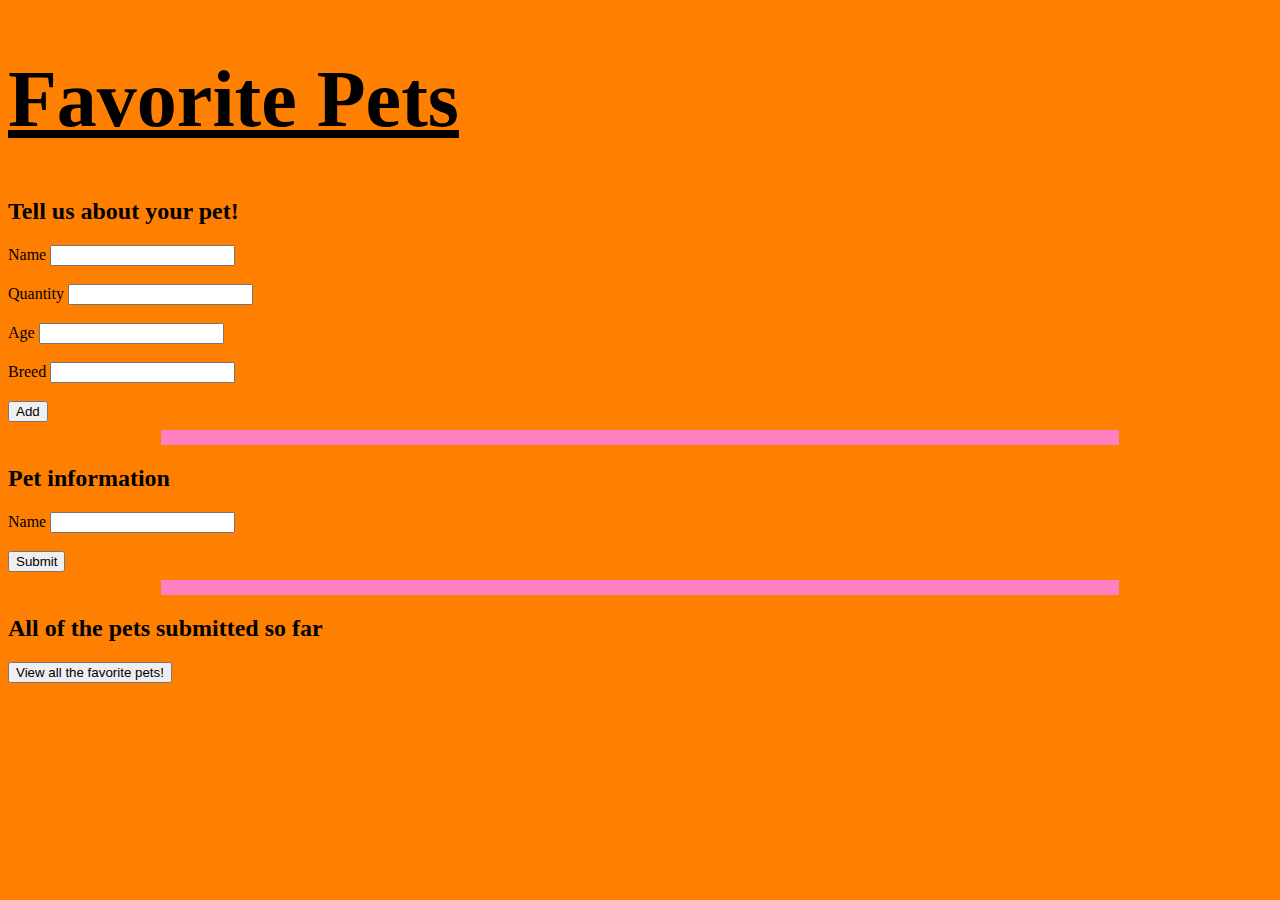
<file: src/main/java/html/index.html>
<!DOCTYPE html>
<html lang="en">
  <head>
    <meta charset="utf-8">
    <meta name="viewport" content="width=device-width, initial-scale=1.0">
    <meta name="description" content="Home">
    <title>Favorite Pets mini project</title>
    <link rel="stylesheet" href="main.css">
  </head>
  <body>
    <div class="main">
      <div class="header">
        <h1><u><strong>Favorite Pets</strong></u></h1>
      </div>
      <div class="formAdd">
        <h2 id="title1">Tell us about your pet!</h2>
        <form action="http://localhost:8080/rxs" method="POST">

          <label for="id" id="id" value="Id">Name</label>
          <input type="number" id="id">
          <br>
          <br>
          <label for="name" id="name" value="Name">Quantity</label>
          <input type="text" id="name">
          <br>
          <br>
          <label for="age" id="age" value="Age">Age</label>
          <input type="number" id="age">
          <br>
          <br>
          <label for="breed" id="breed" value="Breed">Breed</label>
          <input type="text" id="breed">
          <br>
          <br>
          <button type="submit" id="add">Add</button>
        </form>
      </div>
      <hr class="hr">
      <div class="formGetDIByName">
        <h2 id="title1">Pet information</h2>
        <form action="http://localhost:8080/rxs" method="Get">

          <label for="name" id="name" value="Name">Name</label>
          <input type="text" id="name">
          <br>
          <br>
          <button type="submit" id="getDI">Submit</button>
        </form>
      </div>
      <hr class="hr">
      <div class="formGetAll">
        <h2 class="title">All of the pets submitted so far</h2>
        <form action="http://localhost:8080/rxs" method="GET">
          <button type="submit" id="getAll">View all the favorite pets!</button>
        </form>
      </div>
    </div>
  </body>
</html>
</file>
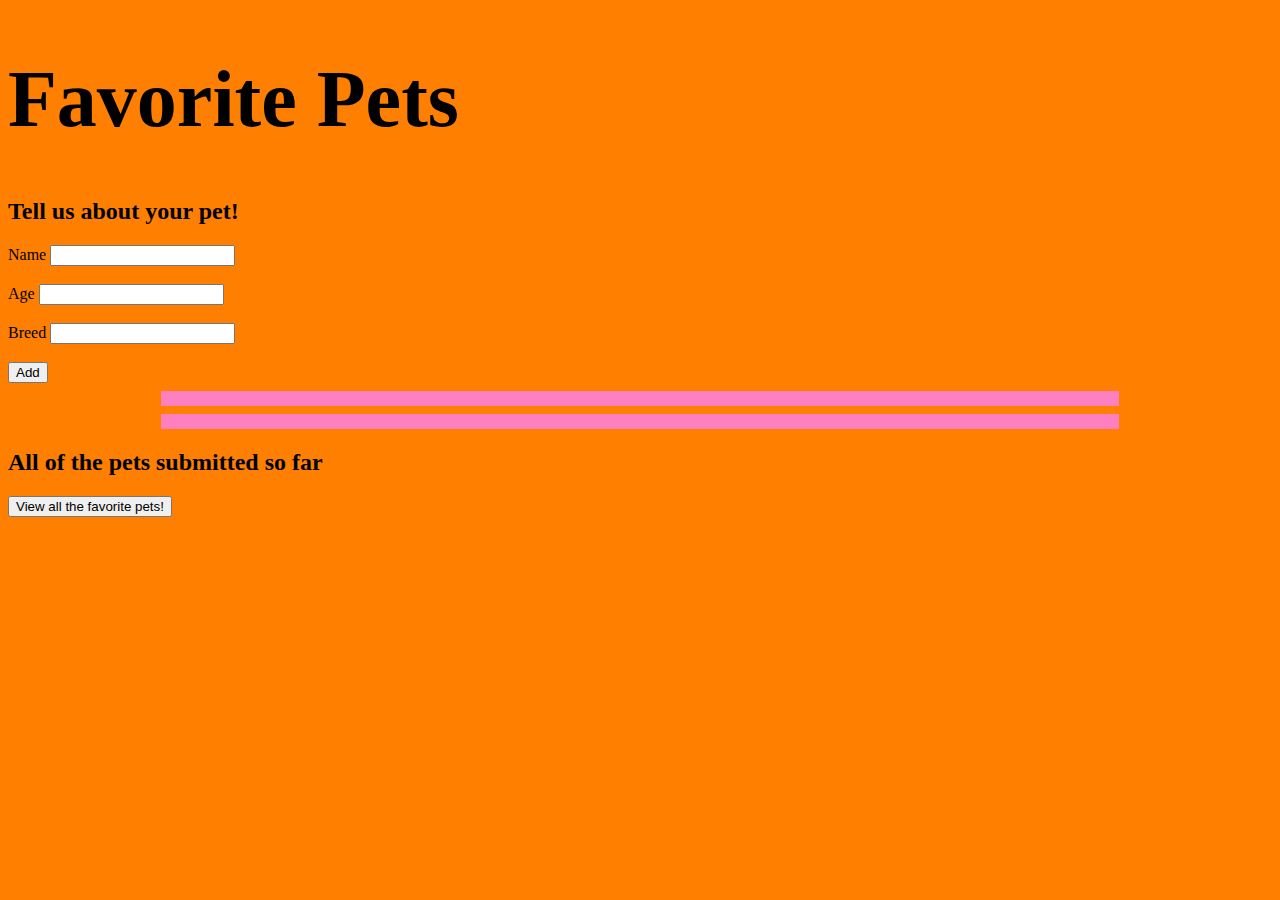
<file: src/main/java/html/favoritePets.html>
<!DOCTYPE html>
<html lang="en">
  <head>
    <meta charset="utf-8">
    <meta name="viewport" content="width=device-width, initial-scale=1.0">
    <meta name="description" content="Home">
    <title>Favorite Pets mini project</title>
    <link rel="stylesheet" href="main.css">
  </head>
  <body>
    <div class="main">
      <div class="header">
        <h1><strong>Favorite Pets</strong></h1>
      </div>
      <div class="formAdd">
        <h2 id="title1">Tell us about your pet!</h2>
        <form action="http://localhost:8080/favoritePets" method="POST">

          <label for="name" id="name" >Name</label>
          <input type="text" name="name" id="name">
          <br>
          <br>
          <label for="age" id="age" >Age</label>
          <input type="number" name="age" id="age">
          <br>
          <br>
          <label for="breed" id="breed" >Breed</label>
          <input type="text" name="breed" id="breed">
          <br>
          <br>
          <button type="submit" id="add">Add</button>
        </form>
      </div>
      <hr class="hr">
      <div class="formGetDIByName">

      </div>
      <hr class="hr">
      <div class="formGetAll">		<!-- 	Button at the bottom of the page. It displays all of the favorite pets you've submitted! -->
        <h2 class="title">All of the pets submitted so far</h2>
        <form action="http://localhost:8080/favoritePets" method="GET">
          <button type="submit" id="getAll">View all the favorite pets!</button>
        </form>
      </div>
    </div>
  </body>
</html>
</file>
<file: src/main/java/html/main.css>
html{
  font-family: Brush Script;
  background-color: rgb(255, 128, 0);
  text-align: left;
}
.header{
  font-size: 40px;
}
.hr{
  height:5px; 
  width:75%; 
  border-width:0; 
  color:black; 
  background-color:rgb(255, 128, 192); 
  padding: 5px;
}
</file>
